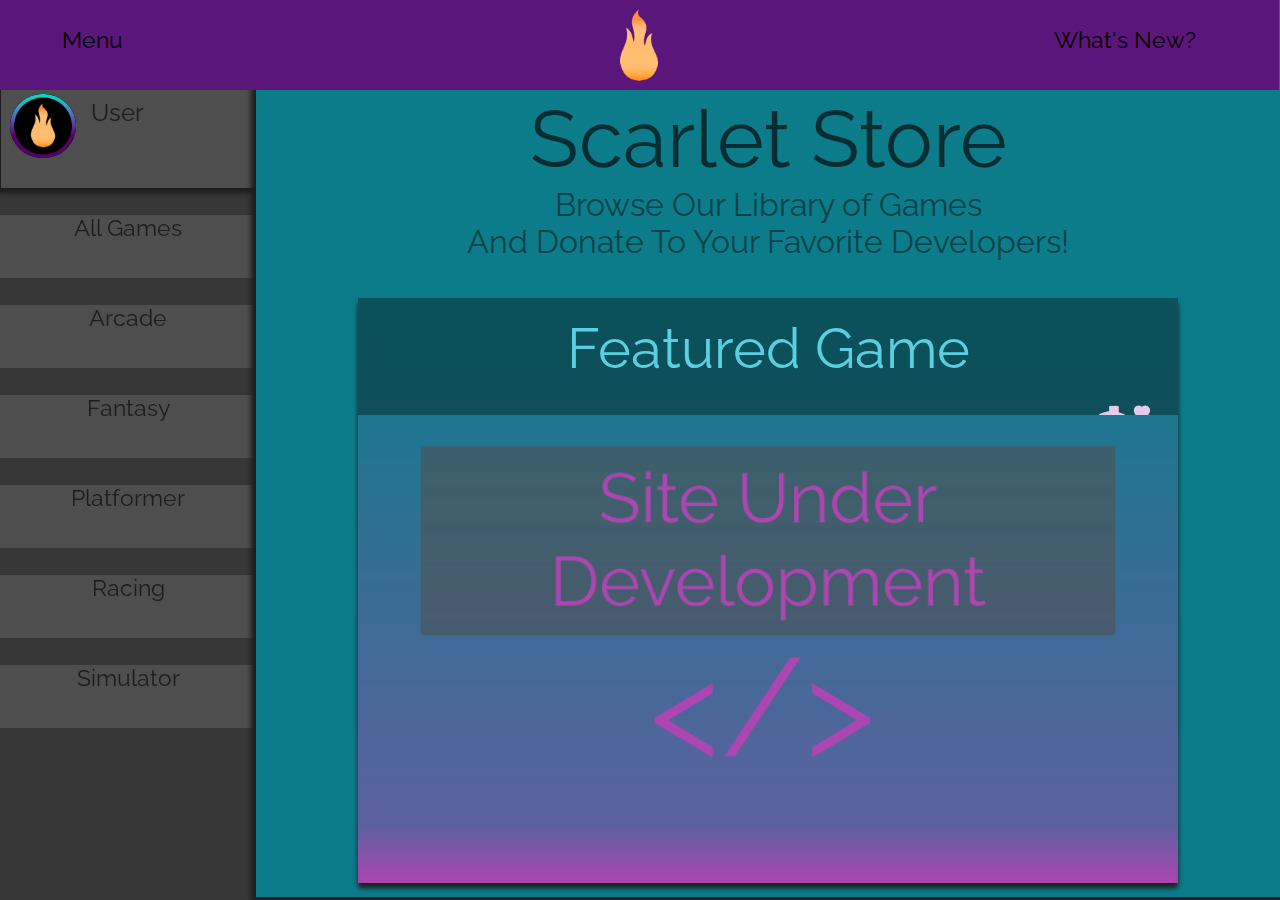
<file: scarlet.app.store.html>
<!DOCTYPE html>
<html>
  <head>
    <title>
      Store - Scarlet
    </title>

    <link rel="stylesheet" href="scarlet.app.home.css">
    <link rel="stylesheet" href="scarlet.app.store.css">

    <!-- Connecting to Google Fonts, Raleway Sans serif -->
    <link rel="preconnect" href="https://fonts.gstatic.com">
        <link href="https://fonts.googleapis.com/css2?family=Raleway:wght@300;400&display=swap" rel="stylesheet">
      </head>
  <body>

    <header>
      <div id="shheader">
      <div id="shheaderc">
        <img src="Scarletlogo.png" id="scarlogo2" onclick="windowHome()">
        </div>
      <div id="menubutton" class="floatheaderleft">
        Menu
        <div id="pagecontain">
          <div id="pagehome" class="pagehold" onclick="windowHome()">
            Home
          </div>
          <div id="pagestore" class="pagehold" onclick="windowStore()">
            Store
          </div>
          <div id="pagestore" class="pagehold" onclick="windowWN()">
            Changelog
          </div>

          <div id="feedbackholder" onclick="windowFeedback()">
            <img src="Adobe_Post_20210407_1705450.8817772822226354.png" id="feedbacklogo" class="fbleft">
            <div id="feedback" class="fbleft">
              Feedback
            </div>
        </div>
      </div>
        </div>
      <div id="wnbutton" class="floatheaderleft" onclick="windowWN()">
        What's New?
        <div id="wnversion">
          Site 0.1.4
        </div>
        <div id="upcontent">
          <div id="wntitle"><br>
            Introducing, Scarlet Changelog!
          </div><br>
          <div id="wnimage">
          </div><br>
          <div id="wnbody">
            Added:<br><br>
            -"What's New" tab in the website header, use this menu to view latest update information<br><br>
            -Scarlet Changelog Page, view all updates starting from version 0.1.4
            <br><br><br>
            Fixed:<br><br>
            -Changed color of text to allow for better readablilty<br><br>
            -Guilded widget sizing problems resolved
            <br><br><br>
            Upcoming:
            <br><br>
            -The Scarlet Team plans on creating our first TOS (Terms Of Service) page<br><br>
            -As of now, many assets and features are not suited for mobile resolutions,
            these issues will be resolved as Scarlet's web developers gain more experience
          </div>
        </div>
      </div>
      </div>
    </header>

    <div id="holderpf">
      <img src="Scarlet.png" id="userpfp">
        </img>
      <div id="user">
        User
        </div>
    </div>

    <!-- Arcade
        Fps
        Racing
        Platformer
        Fantasy
        Simulator
        -->
    <div id="holdercontent">
      <div id="all" class="cg">All Games</div>
      <div id="arcade" class="cg">Arcade</div>
      <div id="fantasy" class="cg">Fantasy</div>
      <div id="platformer" class="cg">Platformer</div>
      <div id="Racing" class="cg">Racing</div>
      <div id="simulator" class="cg">Simulator</div>
      </div>

    <div id="storecontent"><br><br><br><br><br>
      <div id="titlestore">
        Scarlet Store
      </div>
      <div id="subtitlestore">
        Browse Our Library of Games<br>
        And Donate To Your Favorite Developers!
      </div><br><br>

      <div id="ftgameholder">
        <div id="ftgamecover">
          <div id="ftgamenameholder">
            <div id="ftgamename">
              Featured Game
            </div>
            <div id="optionsholderft">
              <div id="donateftcover">
              <img id="donateft" src="Adobe_Post_20210313_2330240.7401594138113776.png">
              </div>
            </div>
          </div>
        </div>

      </div>


    <footer>
      <div id="footerbody">
        <div id="email">
          <br>Contact us at!: <class id="emailid">scarletapp1@gmail.com</class>
        </div><br><br>
        <div id="twitter1">
          Twitter: <class id="twtid"></class> <a href="https://twitter.com/Scarlet_app" style="color: color: rgba(132, 91, 183, 1);">Go to @Scarlet_app on Twitter</a>
        </div><br><br>
        <div id="twitter1">
          Tribe Page: <class id="twtid"></class> <a href="https://scarletapp.tribe.so" style="color: color: rgba(132, 91, 183, 1);">Check it out!</a>
        </div><br><br>
          <div id="twitter1">
           Click for a easter egg :): <class id="twtid"></class> <a href="https://www.youtube.com/watch?v=dQw4w9WgXcQ" style="color: color: rgba(132, 91, 183, 1);">Check it out!</a>
        </div><br><br>
        <div id="scarllc">
          Scarlet.llc
        </div>
        <div id="webv">
          Website Version 0.1.4
        </div><br>
      </footer>
      </div>

  </body>
    <script src="scarlet.app.local.js"></script>
</html>
</file>
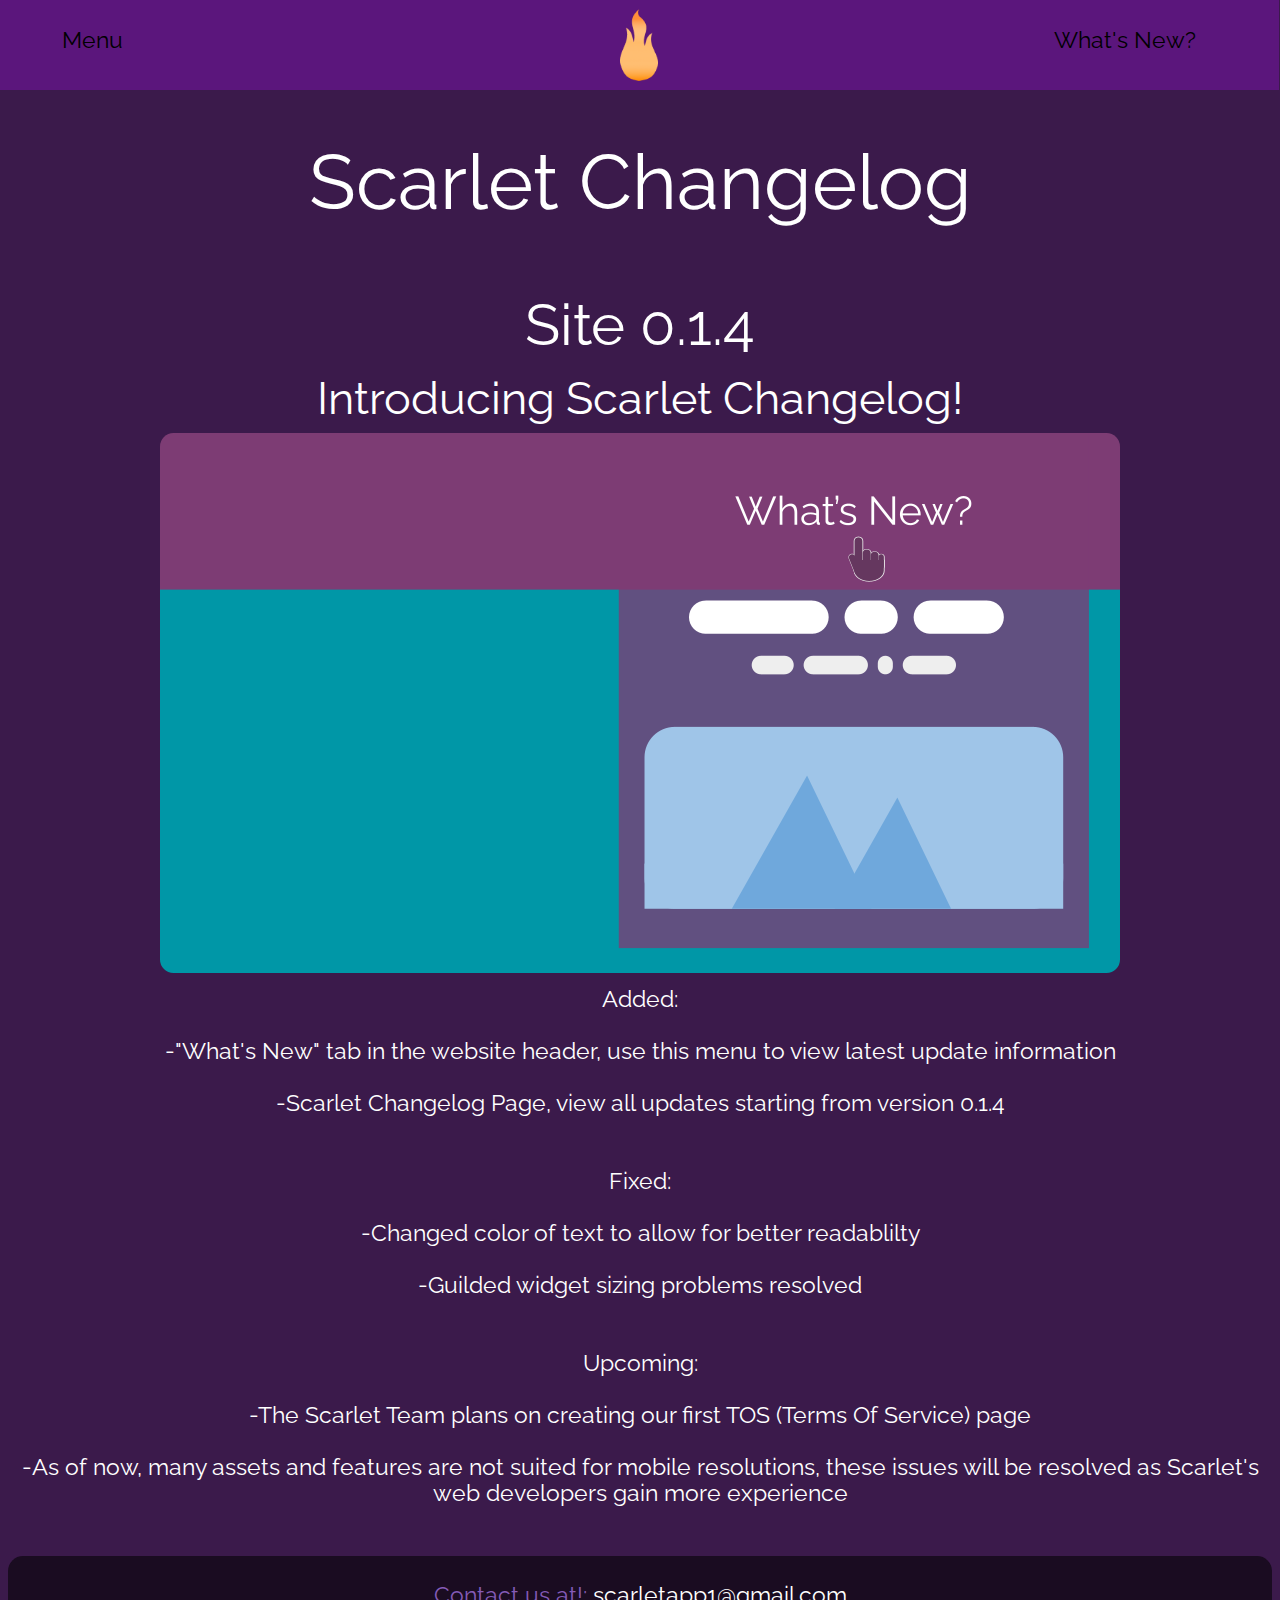
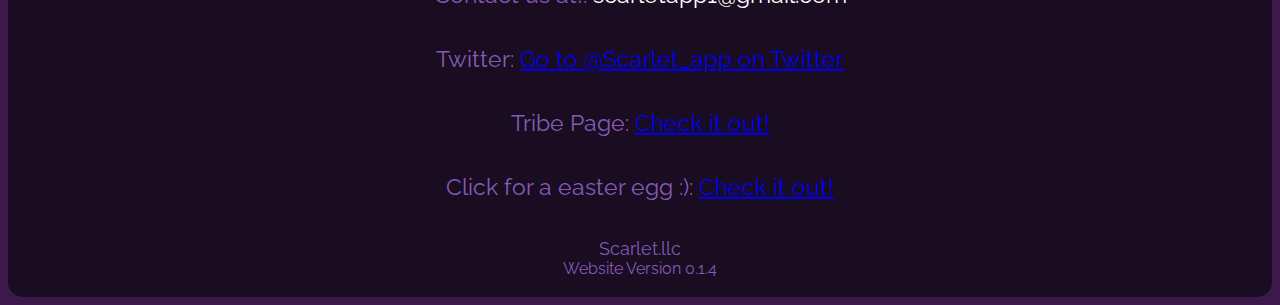
<file: scarlet.changelog.html>
<!DOCTYPE html>
<html>
  <head>
    <title>Changelog - Scarlet</title>
    <link rel="stylesheet" href="scarlet.app.home.css">
    <link rel="stylesheet" href="scarlet.changelog.css">

    <!-- Connecting to Google Fonts, Raleway Sans serif -->
    <link rel="preconnect" href="https://fonts.gstatic.com">
        <link href="https://fonts.googleapis.com/css2?family=Raleway:wght@300;400&display=swap" rel="stylesheet">
  </head>
  <body onload="errload()">

    <header>
      <div id="shheader">
      <div id="shheaderc">
        <img src="Scarletlogo.png" id="scarlogo2" onclick="windowHome()">
        </div>
      <div id="menubutton" class="floatheaderleft">
        Menu
        <div id="pagecontain">
          <div id="pagehome" class="pagehold" onclick="windowHome()">
            Home
          </div>
          <div id="pagestore" class="pagehold" onclick="windowStore()">
            Store
          </div>
          <div id="pagestore" class="pagehold" onclick="windowWN()">
            Changelog
          </div>

          <div id="feedbackholder" onclick="windowFeedback()">
            <img src="Adobe_Post_20210407_1705450.8817772822226354.png" id="feedbacklogo" class="fbleft">
            <div id="feedback" class="fbleft">
              Feedback
            </div>
        </div>
      </div>
        </div>
      <div id="wnbutton" class="floatheaderleft" onclick="windowWN()">
        What's New?
        <div id="wnversion">
          Site 0.1.4
        </div>
        <div id="upcontent">
          <div id="wntitle"><br>
            Introducing, Scarlet Changelog!
          </div><br>
          <div id="wnimage">
          </div><br>
          <div id="wnbody">
            Added:<br><br>
            -"What's New" tab in the website header, use this menu to view latest update information<br><br>
            -Scarlet Changelog Page, view all updates starting from version 0.1.4
            <br><br><br>
            Fixed:<br><br>
            -Changed color of text to allow for better readablilty<br><br>
            -Guilded widget sizing problems resolved
            <br><br><br>
            Upcoming:
            <br><br>
            -The Scarlet Team plans on creating our first TOS (Terms Of Service) page<br><br>
            -As of now, many assets and features are not suited for mobile resolutions,
            these issues will be resolved as Scarlet's web developers gain more experience
          </div>
        </div>
      </div>
      </div>
    </header><br><br><br>

    <div id="wel">
      Scarlet Changelog
      </div><br>
    <div class="clversion">
      Site 0.1.4
      </div>
    <div class="cltitle">
      Introducing Scarlet Changelog!
      </div>
    <div id="img0-1-4" class="climage">
      </div>
    <div class="clbody">
      Added:<br><br>
      -"What's New" tab in the website header, use this menu to view latest update information<br><br>
      -Scarlet Changelog Page, view all updates starting from version 0.1.4
      <br><br><br>
      Fixed:<br><br>
      -Changed color of text to allow for better readablilty<br><br>
      -Guilded widget sizing problems resolved
      <br><br><br>
      Upcoming:
      <br><br>
      -The Scarlet Team plans on creating our first TOS (Terms Of Service) page<br><br>
      -As of now, many assets and features are not suited for mobile resolutions,
      these issues will be resolved as Scarlet's web developers gain more experience
      </div>

    <footer>
      <div id="footerbody">
        <div id="email">

          <br>Contact us at!: <class id="emailid">scarletapp1@gmail.com</class>
        </div><br><br>
        <div id="twitter1">
            Twitter: <class id="twtid"></class> <a href="https://twitter.com/Scarlet_app" style="color: color: rgba(132, 91, 183, 1);">Go to @Scarlet_app on Twitter</a>
          </div><br><br>
        <div id="twitter1">
          Tribe Page: <class id="twtid"></class> <a href="https://scarletapp.tribe.so" style="color: color: rgba(132, 91, 183, 1);">Check it out!</a>
        </div><br><br>
          <div id="twitter1">
            Click for a easter egg :): <class id="twtid"></class> <a href="https://www.youtube.com/watch?v=dQw4w9WgXcQ" style="color: color: rgba(132, 91, 183, 1);">Check it out!</a>
        </div><br><br>
        <div id="scarllc">
          Scarlet.llc
        </div>
        <div id="webv">
          Website Version 0.1.4
        </div><br>
      </footer>
  </body>
  <script src="scarlet.app.local.js"></script>
</html>
</file>
<file: scarlet.app.home.css>
/* css file for scarlet.app.home.html */

#shheader{
  margin-left: -9px;
  top: 0;
  position: fixed;
  z-index: 10;
  padding: 0;
  width: 100%;
  height: 10vh;
  background: rgba(91, 22, 124, 1);
  -moz-user-select: -moz-none;
   -khtml-user-select: none;
   -webkit-user-select: none;
   -ms-user-select: none;
   user-select: none;
}

.floatheaderleft{
  float: left;
}
.floatheaderright{
  float: right;
}

#menubutton{
  position: absolute;
  z-index: 10;
  overflow: hidden;
  width: 15vh;
  font-size: 2.5vh;
  margin-top: -9vh;
  height: 5vh;
  text-align: center;
  padding-top: 3vh;
  font-family: 'Raleway', sans-serif;
  transition-duration: 0.2s;
  transition-delay: 0.1s;
  margin-left: 2vw;
}
#menubutton:hover{
  background-color: rgba(91, 22, 124, 0.8);
  color: white;
  cursor: pointer;
  height: 60vh;
}

#pagecontain{
  width: 100%;
  height: 100%;
  margin-top: 5vh;
}
.pagehold{
  margin-top: 2vh;
  width: 100%;
  height: 6vh;
  padding-top: 2vh;
  transition-duration: 0.1s;
}
.pagehold:hover{
  background-color: #0C7C8B;
}


#feedbacklogo{
  height: 5vh;
}
#feedbackholder{
  margin-top: 14vh;
  font-size: 0;
  transition-duration: 0.1s;
}
#feedbackholder:hover{
  font-size: 2.5vh;
}

#wnbutton{
  float: right;
  z-index: 10;
  overflow: hidden;
  width: 20vw;
  font-size: 2.5vh;
  margin-top: -9vh;
  height: 6vh;
  text-align: center;
  padding-top: 3vh;
  font-family: 'Raleway', sans-serif;
  transition-duration: 0.2s;
  transition-delay: 0.1s;
  margin-right: 2vw;
  overflow: hidden;
}
#wnbutton:hover{
  background-color: rgba(91, 22, 124, 0.8);
  color: white;
  cursor: pointer;
  height: 60vh;
}
#upcontent{
  height: 70%;
  width: 95%;
  margin-right: auto;
  margin-left: auto;
  overflow-y: scroll;
  -ms-overflow-style: none;  /* IE and Edge */
  scrollbar-width: none;  /* Firefox */
  border-radius: 3vh;
}
#upcontent::-webkit-scrollbar {
  display: none;
}
#wnversion{
  margin-top: 5vh;
  font-size: 4vh;
}
#wnbody{
  font-size: 2.2vh;
}
#wnimage{
  width: 100%;
  height: 56.25%;
  background-size: cover;
  background-position: center;
  border-radius: 3vh;
  background-image: url(ssScarlet.png);
}

#footerbody{
  margin-top: 50px;
  bottom: 0;
  padding: 0;
  width: 100%;
  max-width: 100%;
  height: auto;
  border-radius: 15px;
  background-color: rgba(26, 12, 33, 1);
}

#email{
  text-align: center;
  font-size: 2.5vh;
  color: rgba(132, 91, 183, 1);
  font-family: 'Raleway', sans-serif;
}

#emailid{
  color: white;
}
#emailid:hover{
  cursor: pointer;
}

#twitter1{
  text-align: center;
  font-size: 2.5vh;
  color: rgba(132, 91, 183, 1);
  font-family: 'Raleway', sans-serif;
}

#twtid{
  color: white;
}
#twtid:hover{
  cursor: pointer;
}



#scarlogo2{
  display: block;
  margin-left: auto;
  margin-right: auto;
  height: 8vh;
  margin-top: 1vh;
}
#scarlogo2:hover{
  cursor: pointer;
}

#wel{
  margin-top: 8vh;
  text-align: center;
  color: white;
  font-size: 6vw;
  font-family: 'Raleway', sans-serif;
}
#wel:hover{
  cursor: default;
}

#wel2{
  margin-top: -3vw;
  text-align: center;
  color: rgba(132, 91, 183, 1);
  font-size: 3vw;
  font-family: 'Raleway', sans-serif;
}
#wel2:hover{
  cursor: default;
}

#ss1{
  margin-top: -10px;
  display: block;
  margin-left: auto;
  margin-right: auto;
  width: 80vw;
  height: 45vw;
  background-color: #C2ACCD;
  background-image: url("https://static.overlay-tech.com/assets/faf773f9-148e-4a80-937d-8ff0ddc293fb.png");
  background-repeat: no-repeat;
  background-size: cover;
  border-radius: 15px;
}

#downloadss{
  text-align: center;
  font-size: 3vw;
  font-weight: bolder;
  font-family: 'Raleway', sans-serif;
  width: 16vw;
  height: 8vw;
  background-color: DeepSkyBlue;
  color: rgba(26, 12, 33, 1);
  border-radius: 5px;
  box-shadow: 0px 0px 0px 3px rgba(26, 12, 33, 1);
  transition-duration: 0.1s;
  display: block;
  margin-left: auto;
  margin-right: auto;
  padding-top: 5px;
}
#downloadss:hover{
  cursor: pointer;
  background-color: rgba(132, 91, 183, 1);
  color: rgba(26, 12, 33, 1);
  box-shadow: 0px 0px 0px 8px rgba(26, 12, 33, 0.5);
}

#sm{
  text-align: center;
  font-size: 3vw;
  color: white;
  font-family: 'Raleway', sans-serif;
}
#sm:hover{
  cursor: default;
}

#scarguild{
  color: white;
  text-align: center;
  font-size: 1.5vw;
  font-family: 'Raleway', sans-serif;
}

iframe{
  margin-top: 10px;
  width: 75%;
  display: block;
  margin-left: auto;
  margin-right: auto;
}



#wrn{
  text-align: center;
  font-size: 2vw;
  color: white;
  font-family: 'Raleway', sans-serif;
}
#scarllc{
  text-align: center;
  font-size: 2vh;
  color: rgba(132, 91, 183, 1);
  font-family: 'Raleway', sans-serif;
}

#webv{
  text-align: center;
  font-size: 1.8vh;
  color: rgba(132, 91, 183, 1);
  font-family: 'Raleway', sans-serif;
}
</file>
<file: scarlet.app.store.css>
body{
  font-family: 'Raleway', sans-serif;
  background-color: #383737;
}

#footerbody{
  background-color: #062D32;
}
#email{
  color: #0C7C8B;
}
#twitter1{
  color: #0C7C8B;
}
#scarllc{
  color: #0C7C8B;
}
#webv{
  color: #0C7C8B;
}


#holderpf{
  position: absolute;
  width: 20%;
  height: 12vh;
  background-color: #4E4E4E;
  margin-top: 8vh;
  margin-left: -7px;
  box-shadow: 0px 0px 5px 5px #1D1D1D;
  z-index: -2;
}
#userpfp{
  position: relative;
  margin-top: 1.5vh;
  margin-left: 1vh;
  height: 5vw;
  background-color: black;
  border-radius: 100px;
}
#userpfp:hover{
  cursor: pointer;
}
#user{
  position: absolute;
  color: #1D1D1D;
  font-family: 'Raleway', sans-serif;
  font-size: 150%;
  margin-left: 35%;
  margin-top: -5vw;
}
#user:hover{
  cursor: pointer;
  text-decoration: underline;
}

#holdercontent{
  position: absolute;
  width: 20%;
  height: 70%;
  margin-left: -7px;
  margin-top: 20vh;
  z-index: 2;
}

.cg{
  position: relative;
  font-family: 'Raleway', sans-serif;
  width: 100%;
  height: 10%;
  background-color: #4E4E4E;
  margin-top: 3vh;
  margin-left: -1px;
  box-shadow: -1px 5px 5px 0px #1D1D1D;
  box-shadow: inset -10px 0px 5px -5px #1D1D1D;
  text-align: center;
  font-size: 2.5vh;
  color: #1D1D1D;
  transition-duration: 0.1s;
  -moz-user-select: -moz-none;
   -khtml-user-select: none;
   -webkit-user-select: none;
   -ms-user-select: none;
   user-select: none;
}
.cg:hover{
  cursor: pointer;
  background-color: #0C7C8B;
  color: #062D32;
}

#storecontent{
  overflow-y: scroll;
  position: absolute;
  margin-top: -1.2vh;
  width: 80%;
  left: 20%;
  height: 100%;
  background-color: #0C7C8B;
  box-shadow: 0px 0px 5px 5px #1D1D1D;
  z-index: -1;
}

#titlestore{
  font-size: 500%;
  color: #062D32;
  text-align: center;
}
#subtitlestore{
  font-size: 200%;
  color: #09434A;
  text-align: center;
}

#ftgameholder{
  width: 80%;
  height: 65%;
  box-shadow: 0px 5px 5px 0px #1D1D1D;
  margin-left: auto;
  margin-right: auto;
  overflow: hidden;
  background-image: url(devload.png);
  background-size: cover;
  background-position: center;
  transition-duration: 0.1s;
}
#ftgameholder:hover{
  cursor: pointer;
}

#ftgamecover{
  width: 100%;
  height: 100%;
  transition-duration: 0.1s;
}
#ftgamecover:hover{
  background-color: rgba(6, 45, 50, 0.25);
}

#ftgamenameholder{
  color: #5ACFE1;
  font-size: 350%;
  text-align: center;
  height: 20%;
  width: 100%;
  background-color: rgba(9, 67, 74, 0.75);
  bottom: 0;
  overflow: hidden;
  transition-duration: 0.1s;
}
#ftgamenameholder:hover{
  font-size: 0%;
}
#ftgamename{
  padding-top: 1%;
  line-height: 150%;
}
#donateft{
  display: block;
  height: 8.5vh;
  width: 8.5vh;
}
#donateft:hover{
}
#donateftcover{
  display: block;
  height: 8.5vh;
  width: 8.5vh;
  float: right;
  margin-right: 2vw;
  margin-top: 1.5vh;
  transition-duration: 0.1s;
  border-radius: 100%;
}
#donateftcover:hover{
  box-shadow: inset 0px 0px 0px 100px rgba(29, 29, 29, 0.25);
}
</file>
<file: scarlet.changelog.css>
body{
  background-color: #3B1A4B;
  font-family: 'Raleway', sans-serif;
}

.clversion{
  font-size: 4.5vw;
  text-align: center;
  margin-top: 5vh;
  color: white;
}
.cltitle{
  font-size: 3.5vw;
  text-align: center;
  margin-top: 1.5vh;
  color: white;
}
.climage{
  width: 75vw;
  height: 42.1875vw;
  margin-top: 1vh;
  background-size: cover;
  border-radius: 1.5vh;
  margin-left: auto;
  margin-right: auto;
}
.clbody{
  font-size: 2.5vh;
  text-align: center;
  margin-top: 1.5vh;
  color: white;
}

#img0-1-4{
  background-image: url(ssScarlet.png);
}
</file>
